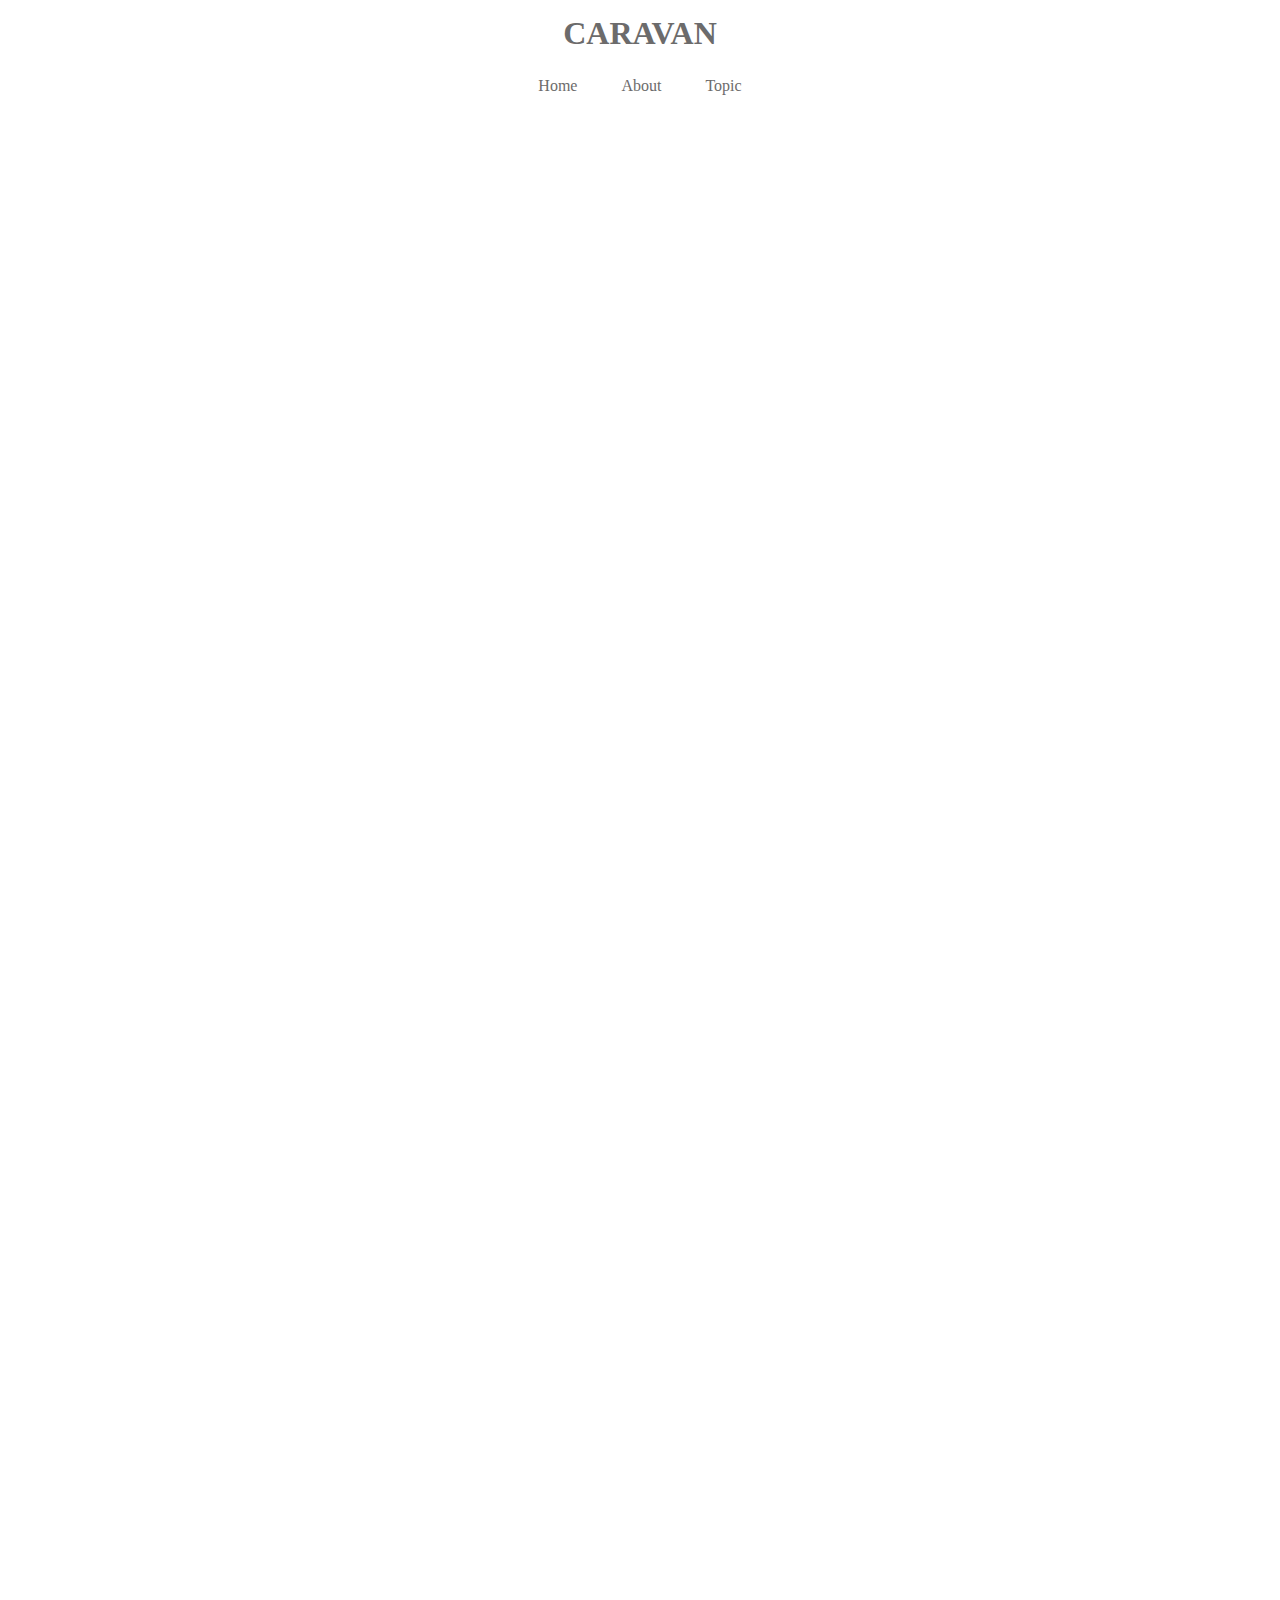
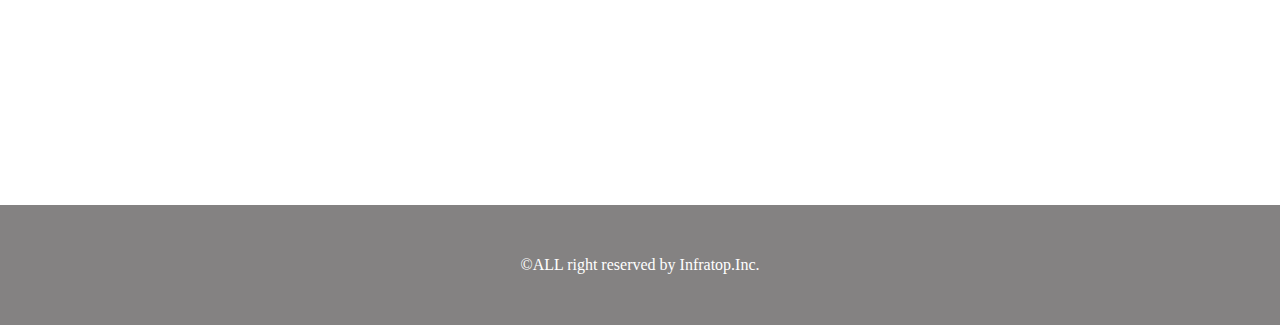
<file: index.html>
<!DOCTYPE html>
<html lang="ja">
  <head>
    <meta charset="UTF-8" />
    <!-- CSSファイルの読み込み -->
    <link rel="stylesheet" href="style.css" />
    <title>CARAVAN</title>
  </head>

  <body>
    <!-- header-->
    <header>
      <h1 class="heading">
        <a href="index.html">
        CARAVAN</a></h1>
    </header>

    <!-- navigation-->
    <nav>
      <ul class="nav-list">
        <li class="nav-list-item">
          <a href="index.html">Home</a>
        </li>
        <li class="nav-list-item">About</li>
        <li class="nav-list-item">Topic</li>
      </ul>
    </nav>
    <!-- main-visual用のdiv-->
    <div class="main-visual">
      <div class="main-visual-content"></div>  </div>

    <!-- main用のdiv-->
    <div class="main">
      <div class="blog"></div>
      <div class="sidebar"></div></div>

    <!-- footer-->
    <footer>
      <p class="footer-text">©ALL right reserved by Infratop.Inc.</p>
    </footer>
  </body>
</html>
</file>
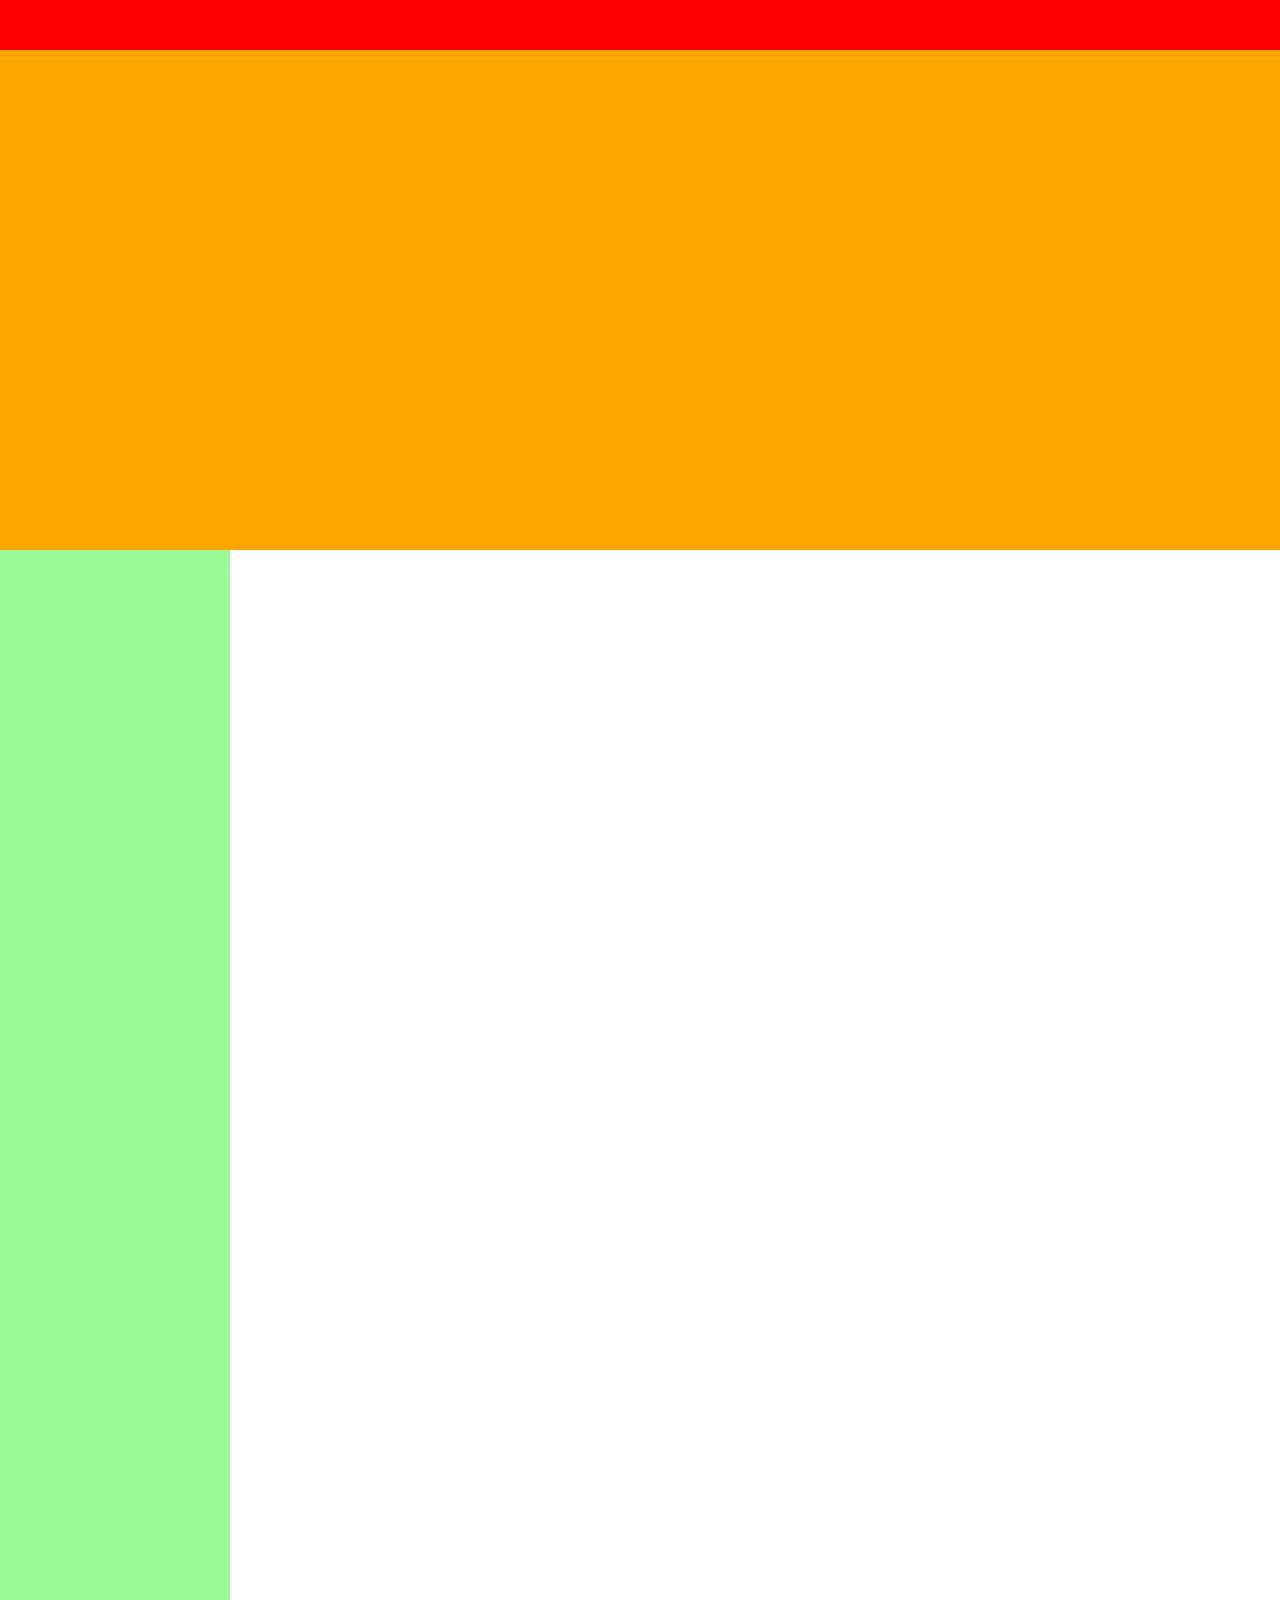
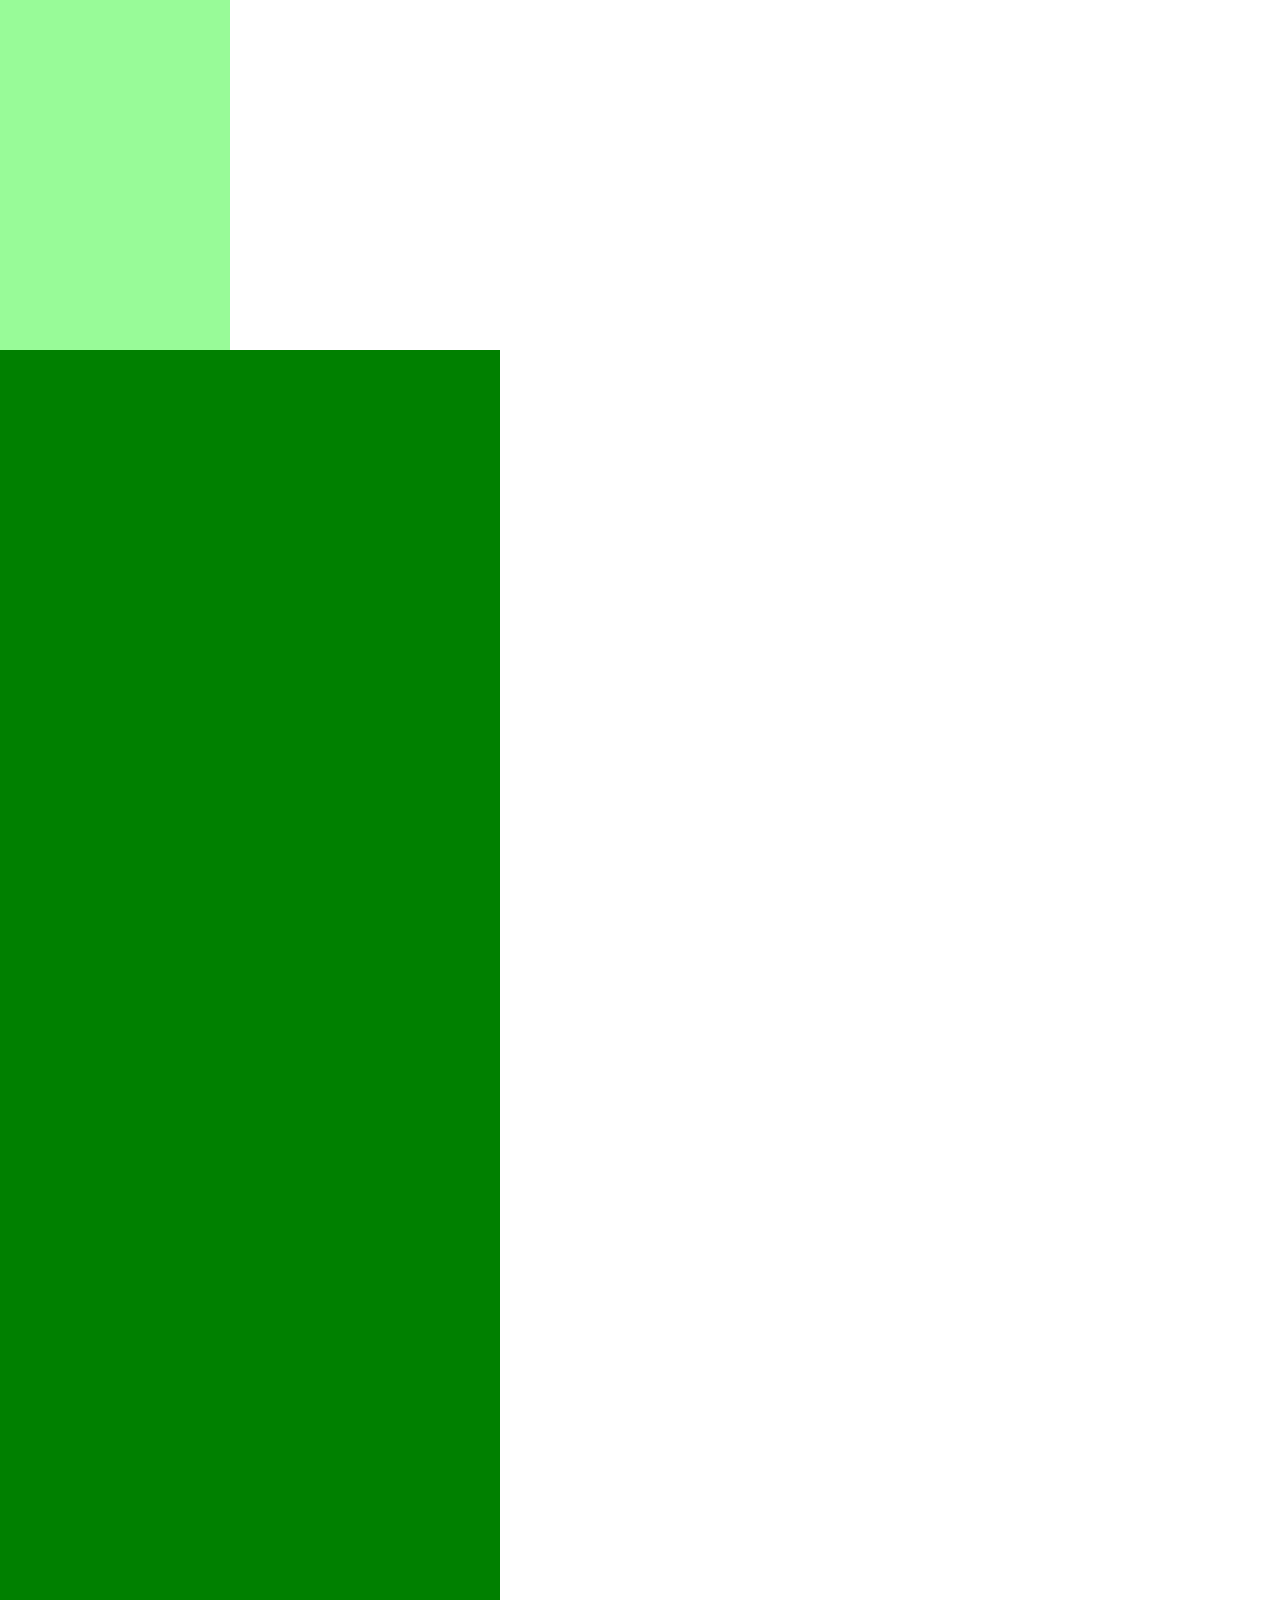
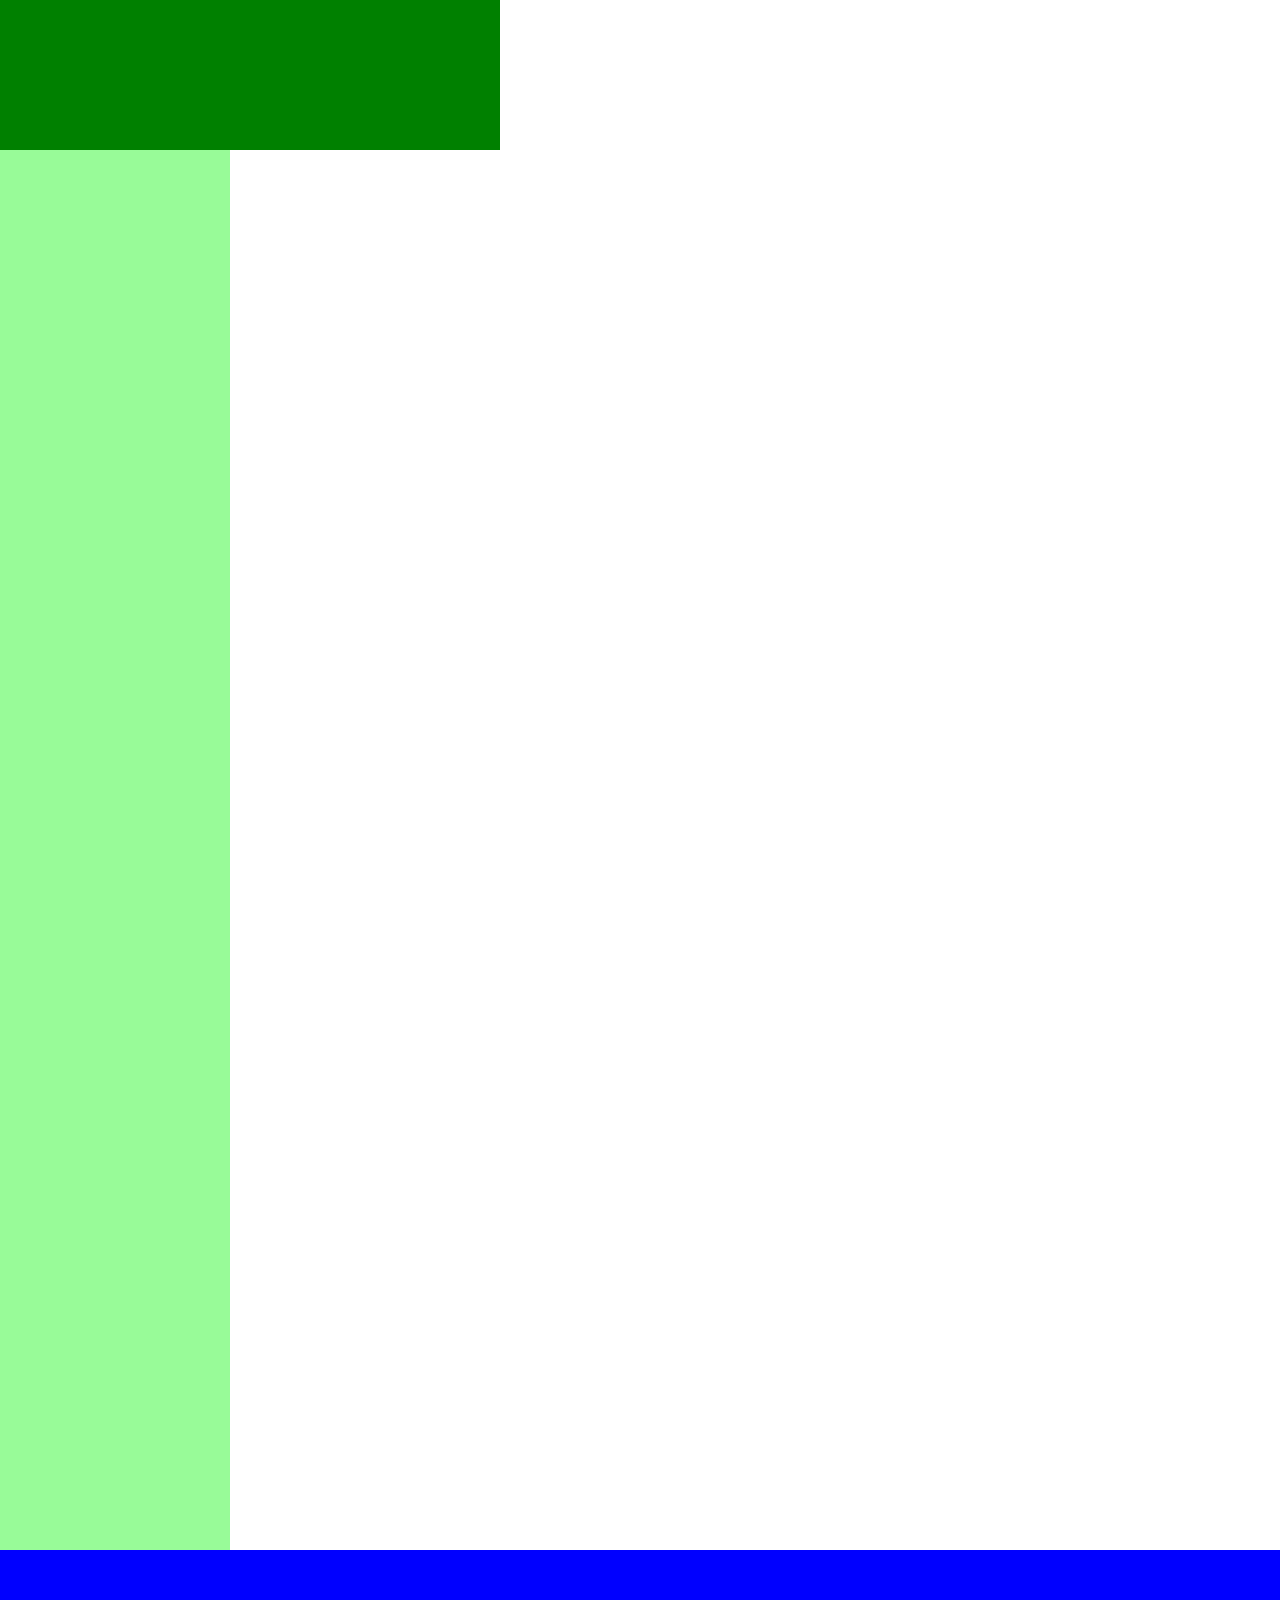
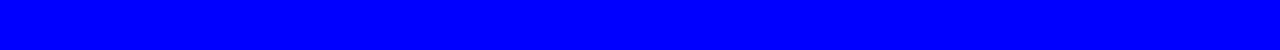
<file: 1-4/index.html>
<!DOCTYPE html>
<html langa="ja">
  <head>
    <meta charset="UTF-8" />
    <link rel="stylesheet" href="style.css">
  </head>

  <body>
    <div class="header"></div>

    <div class="main-visual"></div>

    <div class="main">
      <div class="sidebar-left"></div>
      <div class="blog"></div>
      <div class="sidebar-right"></div></div>

    <div class="footer"></div>
  </body>

  </html>
</file>
<file: style.css>
/* ブラウザがそれぞれ持っているCSSをリセットするための記述 */
* {
  margin: 0;
  padding: 0;
  box-sizing: border-box;
  color: #6c6b6b;
}
a {
  text-decoration: none;
}

header {
  width: 90%; /*横幅90%*/
  padding: 15px 0;
  margin: 0 auto;
  text-align: center;
}

header.heading {
  /*headerタグ内のheadingクラスにのみ反映される*/
  font-size: 32px;
}

.nav-list {
  text-align: center;
  padding: 10px 0;
  margin: 0 auto;
}

.nav-list-item {
  list-style: none;
  display: inline-block;
  margin: 0 20px;
}

.main-visual {
  width: 100%; /*横幅いっぱい*/
  height: 300px; /*高さ300px*/
}

.main-visual-content {
  width: 350px; /*横幅いっぱい*/
  height: 300px; /*親の高さに揃える*/
}

.main {
  width: 840px; /*横幅840px*/
  /*background-color,heightの指定を解除*/
  display: flex; /*Flexboxの利用*/
  justify-content: center; /*子要素の横並び・中央寄せ*/
  margin: 0 auto; /*中央寄せ(左右に余白がないとできない)*/
}

.blog {
  width: 600px; /*横幅600px*/
  height: 1400px; /*高さ1400px*/
}

.sidebar {
  width: 240px; /*横幅240px*/
  height: 1400px; /*高さ1400px*/
}

footer {
  width: 100%; /*横幅いっぱい*/
  height: 120px; /*高さ120px*/
  text-align: center;
  line-height: 120px;
  background-color: #848282;
}

.footer-text {
  color: #fff;
}
</file>
<file: 1-4/style.css>
* {
  margin: 0;
  padding: 0;
  box-sizing: border-box;
}

.header {
  width: 100%;
  height: 50px;
  background-color: red;
}

.main-visual {
  width: 100%;
  height: 500px;
  background-color: orange;
}

main {
  width: 960px;
  margin: 0 auto;
  display: flex;
  justify-content: center;
}

.sidebar-left {
  width: 230px;
  height: 1400px;
  background-color: palegreen;
}

.blog {
  width: 500px;
  height: 1400px;
  background-color: green;
}

.sidebar-right {
  width: 230px;
  height: 1400px;
  background-color: palegreen;
}

.footer {
  width: 100%;
  height: 100px;
  background-color: blue;
}
</file>
